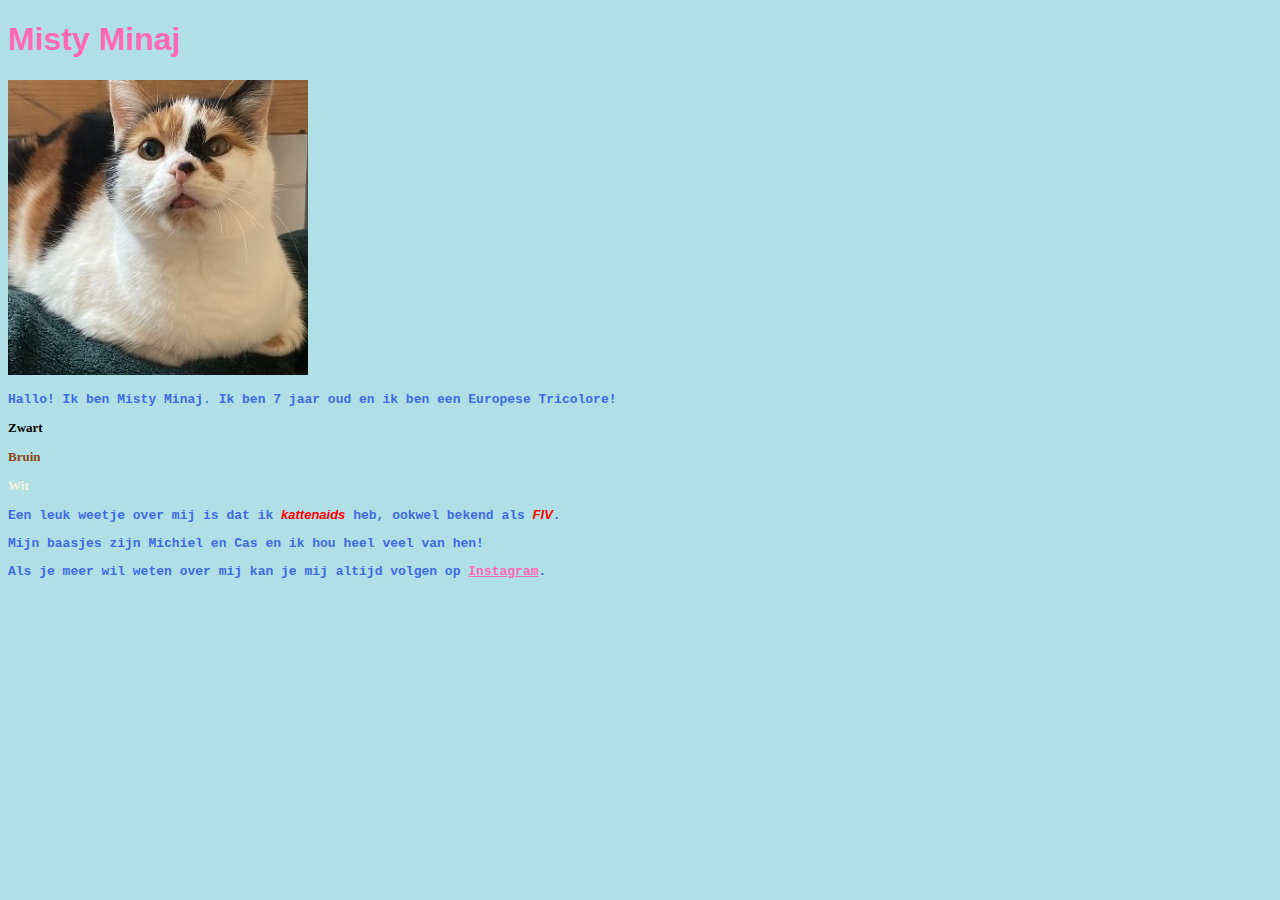
<file: index.html>
<!DOCTYPE html>
<html lang="en">
<head>
    <meta charset="UTF-8">
    <meta name="viewport" content="width=device-width, initial-scale=1.0">
    <title>Misty</title>
    <link rel="stylesheet" href="css/styles.css">
</head>
<body>
    <h1>Misty Minaj</h1>

<p class="foto"> <img src="images/Misty.jpg" alt="Foto van Misty Minaj"></p>

<p class="intro">Hallo! Ik ben Misty Minaj. Ik ben 7 jaar oud en ik ben een Europese Tricolore!</p>
<p class="zwart">Zwart</p>
<p class="bruin">Bruin</p>
<p class="wit">Wit</p>
<p>Een leuk weetje over mij is dat ik <em class=" aids">kattenaids</em> heb, ookwel bekend als <em class="aids">FIV</em>.</p>
<p>Mijn baasjes zijn Michiel en Cas en ik hou heel veel van hen!</p>

<p>Als je meer wil weten over mij kan je mij altijd volgen op <a class="insta" href="https://www.instagram.com/misty.minaj.x/">Instagram</a>. </p>


</body>
</html>
</file>
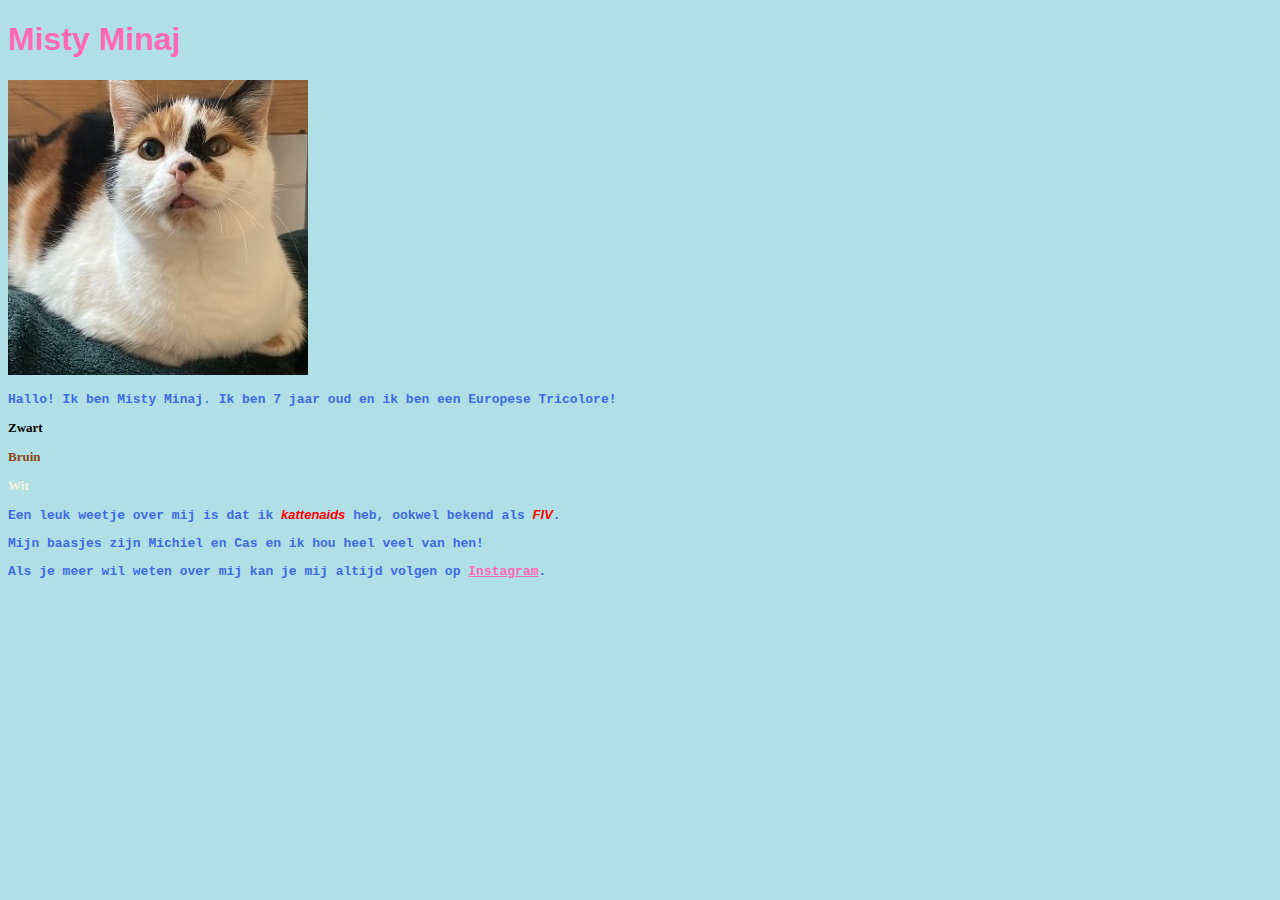
<file: oefening02/index.html>
<!DOCTYPE html>
<html lang="en">
<head>
    <meta charset="UTF-8">
    <meta name="viewport" content="width=device-width, initial-scale=1.0">
    <title>Misty</title>
    <link rel="stylesheet" href="/oefening02/css/styles.css">
</head>
<body>
    <h1>Misty Minaj</h1>

<p class="foto"> <img src="/oefening02/images/Misty.jpg" alt="Foto van Misty Minaj"></p>

<p class="intro">Hallo! Ik ben Misty Minaj. Ik ben 7 jaar oud en ik ben een Europese Tricolore!</p>
<p class="zwart">Zwart</p>
<p class="bruin">Bruin</p>
<p class="wit">Wit</p>
<p>Een leuk weetje over mij is dat ik <em class=" aids">kattenaids</em> heb, ookwel bekend als <em class="aids">FIV</em>.</p>
<p>Mijn baasjes zijn Michiel en Cas en ik hou heel veel van hen!</p>

<p>Als je meer wil weten over mij kan je mij altijd volgen op <a class="insta" href="https://www.instagram.com/misty.minaj.x/">Instagram</a>. </p>


</body>
</html>
</file>
<file: css/styles.css>
h1{font-family: Verdana, Geneva, Tahoma, sans-serif;
color: hotpink}

p{font-family: 'Courier New', Courier, monospace;
color: royalblue;}

.zwart{color: black;
    font-family: 'Times New Roman', Times, serif
}
.bruin{color:saddlebrown;
font-family: 'Times New Roman', Times, serif;}

.wit{color: beige;
    font-family: 'Times New Roman', Times, serif;
}

body{
    background-color: powderblue;
}

p{font-size: small;
    font-weight: 800;}

img{width: 300px;
    height: auto;
}

.aids{
    color: red;
    font-family: 'Segoe UI', Tahoma, Geneva, Verdana, sans-serif;
}

.insta{
    color: hotpink;
}
</file>
<file: oefening02/css/styles.css>
h1{font-family: Verdana, Geneva, Tahoma, sans-serif;
color: hotpink}

p{font-family: 'Courier New', Courier, monospace;
color: royalblue;}

.zwart{color: black;
    font-family: 'Times New Roman', Times, serif
}
.bruin{color:saddlebrown;
font-family: 'Times New Roman', Times, serif;}

.wit{color: beige;
    font-family: 'Times New Roman', Times, serif;
}

body{
    background-color: powderblue;
}

p{font-size: small;
    font-weight: 800;}

img{width: 300px;
    height: auto;
}

.aids{
    color: red;
    font-family: 'Segoe UI', Tahoma, Geneva, Verdana, sans-serif;
}

.insta{
    color: hotpink;
}
</file>
